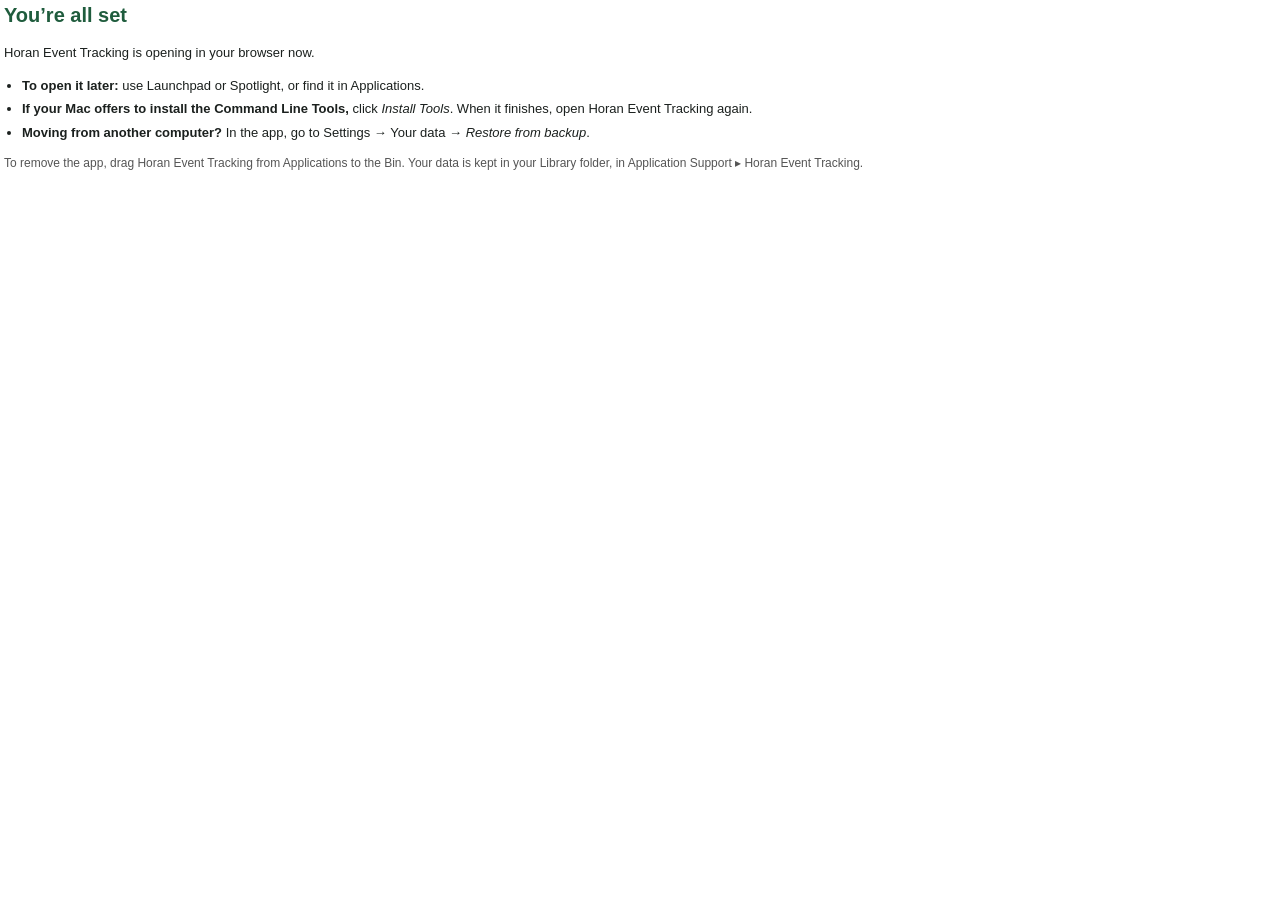
<file: macos/conclusion.html>
<!DOCTYPE html>
<html lang="en-GB"><head><meta charset="utf-8">
<style>
  body { font-family: "Myanmar MN", -apple-system, "Helvetica Neue", sans-serif; font-size: 13px; line-height: 1.5; color: #1b201e; margin: 0 0 0 4px; }
  h1 { font-size: 20px; color: #1f5c3d; margin: 0 0 12px; }
  ul { padding-left: 18px; margin: 8px 0 12px; }
  li { margin: 4px 0; }
  .note { color: #555; font-size: 12px; }
  @media (prefers-color-scheme: dark) { body { color: #e8ebe9; } h1 { color: #8fc0a4; } .note { color: #aaa; } }
</style></head>
<body>
  <h1>You’re all set</h1>
  <p>Horan Event Tracking is opening in your browser now.</p>
  <ul>
    <li><strong>To open it later:</strong> use Launchpad or Spotlight, or find it in Applications.</li>
    <li><strong>If your Mac offers to install the Command Line Tools,</strong> click <em>Install Tools</em>. When it finishes, open Horan Event Tracking again.</li>
    <li><strong>Moving from another computer?</strong> In the app, go to Settings → Your data → <em>Restore from backup</em>.</li>
  </ul>
  <p class="note">To remove the app, drag Horan Event Tracking from Applications to the Bin. Your data is kept in your Library folder, in Application Support ▸ Horan Event Tracking.</p>
</body></html>
</file>
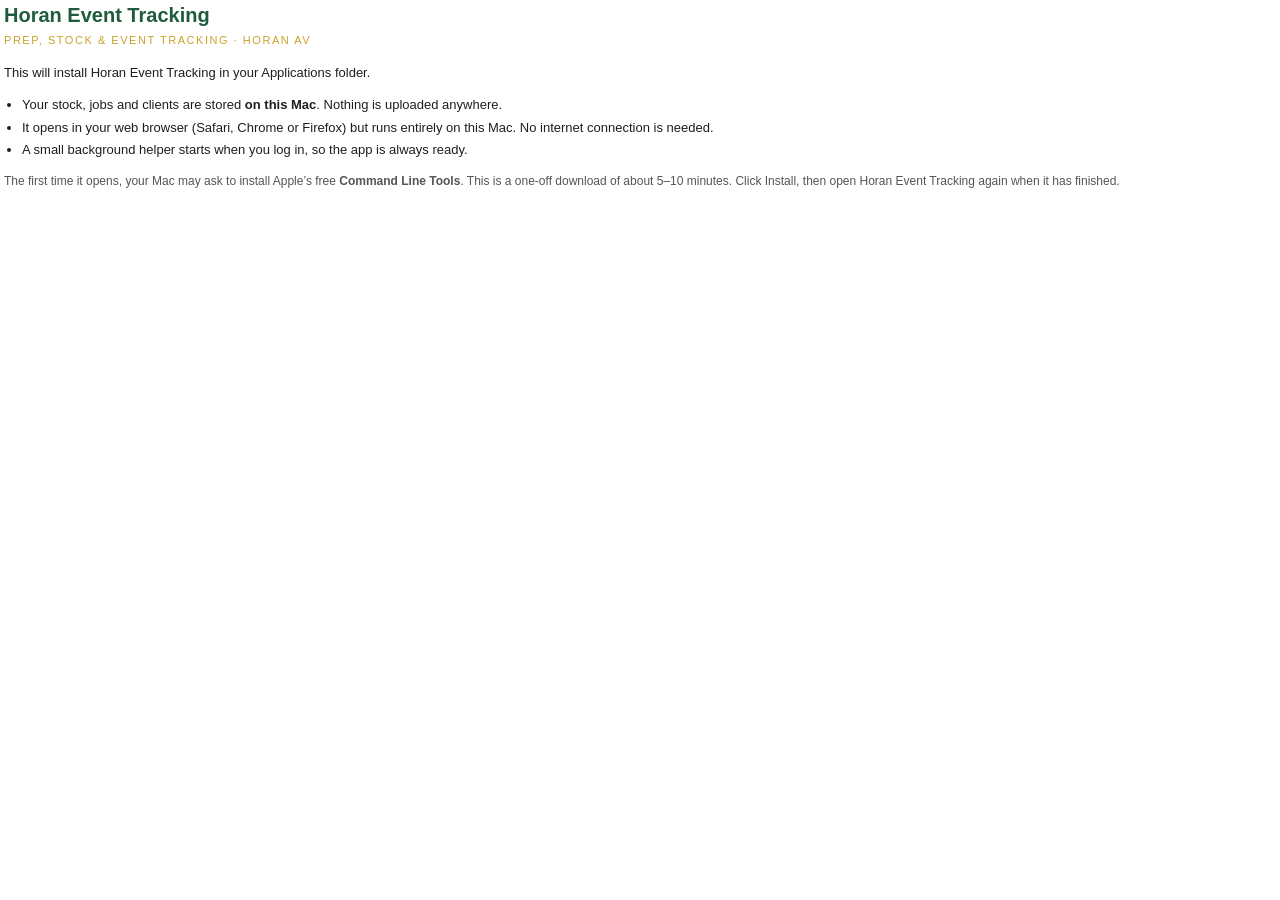
<file: macos/welcome.html>
<!DOCTYPE html>
<html lang="en-GB"><head><meta charset="utf-8">
<style>
  body { font-family: "Myanmar MN", -apple-system, "Helvetica Neue", sans-serif; font-size: 13px; line-height: 1.5; color: #1b201e; margin: 0 0 0 4px; }
  h1 { font-size: 20px; color: #1f5c3d; margin: 0 0 2px; }
  .sub { color: #c9a227; font-size: 11px; letter-spacing: .14em; text-transform: uppercase; margin-bottom: 14px; }
  ul { padding-left: 18px; margin: 8px 0 12px; }
  li { margin: 3px 0; }
  .note { color: #555; font-size: 12px; }
  @media (prefers-color-scheme: dark) { body { color: #e8ebe9; } h1 { color: #8fc0a4; } .note { color: #aaa; } }
</style></head>
<body>
  <h1>Horan Event Tracking</h1>
  <div class="sub">Prep, stock &amp; event tracking · Horan AV</div>
  <p>This will install Horan Event Tracking in your Applications folder.</p>
  <ul>
    <li>Your stock, jobs and clients are stored <strong>on this Mac</strong>. Nothing is uploaded anywhere.</li>
    <li>It opens in your web browser (Safari, Chrome or Firefox) but runs entirely on this Mac. No internet connection is needed.</li>
    <li>A small background helper starts when you log in, so the app is always ready.</li>
  </ul>
  <p class="note">The first time it opens, your Mac may ask to install Apple’s free <strong>Command Line Tools</strong>. This is a one-off download of about 5–10 minutes. Click Install, then open Horan Event Tracking again when it has finished.</p>
</body></html>
</file>
